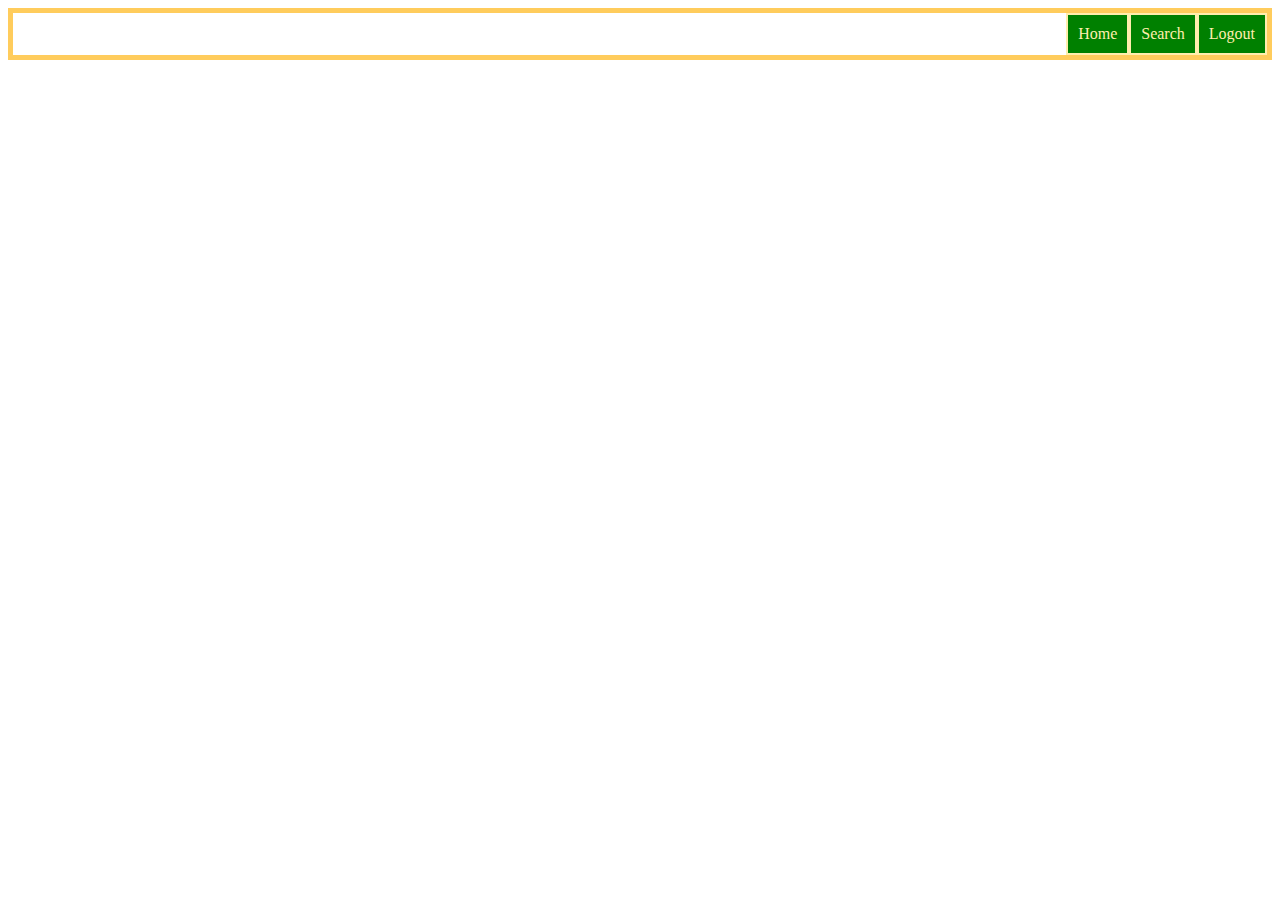
<file: index.html>
<!DOCTYPE html>
<html>
    <head>
        <link rel="stylesheet" href="index.css">
    </head>
    <body>
        <nav class="container">
            <div class="home">Home</div>
            <div class="search">Search</div>
            <div class="logout">Logout</div>
        </nav>
    </body>
</html>
</file>
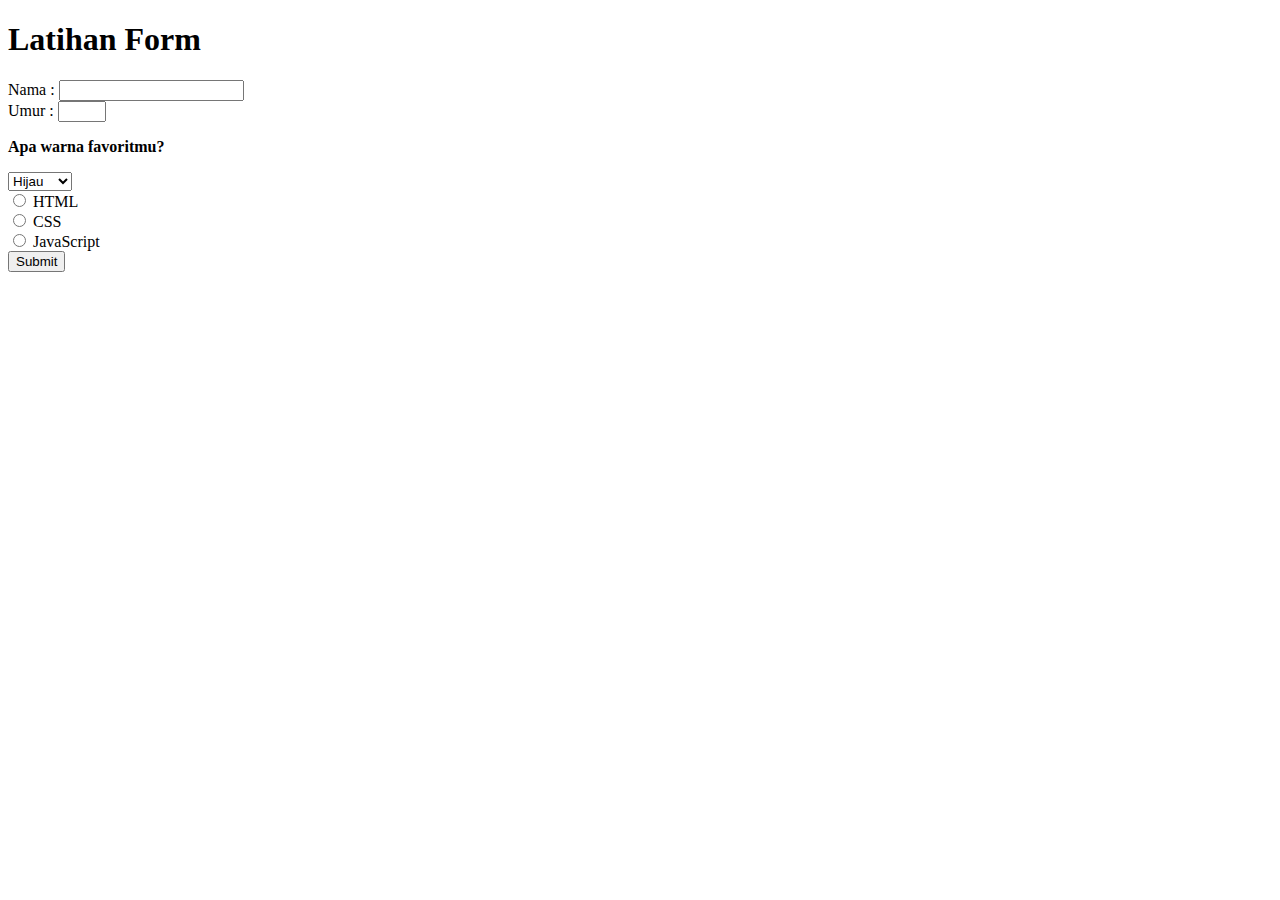
<file: form.html>
<!DOCTYPE html>
<head>
    <title>Latihan Form</title>
</head>
<body>
    <h1>Latihan Form</h1>
    <form action="https://www.google.com/" method="POST">
        <label for="name">Nama : </label>
        <input id="name" type="text" />
        <br>
        <label for="umur">Umur : </label>
        <input for="umur" type="number" min="1" max="9"/>
        <p><b>Apa warna favoritmu?</b></p>
        <select>
            <option>Merah</option>
            <option>Kuning</option>
            <option selected>Hijau</option>
        </select>
        <br>
        <input type="radio" id="html" name="fav_language" value="HTML">
        <label for="html">HTML</label><br>

        <input type="radio" id="css" name="fav_language" value="CSS">
        <label for="css">CSS</label><br>

        <input type="radio" id="javascript" name="fav_language" value="JavaScript">
        <label for="javascript">JavaScript</label><br>

        <input type="submit" value="Submit">
    </form>
</body>
</html>
</file>
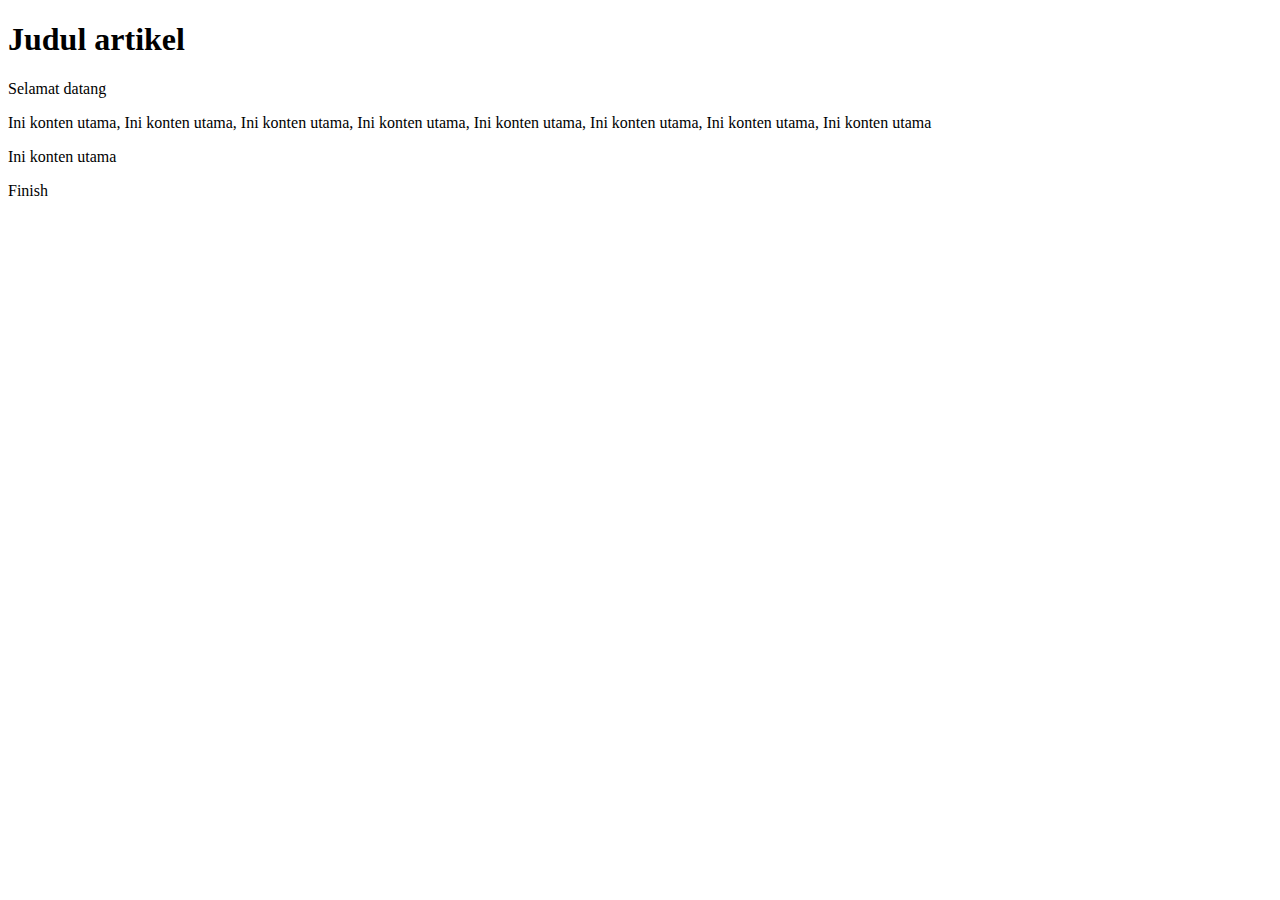
<file: layout.html>
<!DOCTYPE html>
<html>
    <head>
        <title>Layout Latihan</title>
    </head>
    <body>
        <article>
            <header>
                <h1>Judul artikel</h1>
                <p>Selamat datang</p>
            </header>
            <main>
                <p>Ini konten utama, Ini konten utama, Ini konten utama, Ini konten utama, 
                    Ini konten utama, Ini konten utama, Ini konten utama, Ini konten utama
                </p>
                <p>Ini konten utama</p>
            </main>
            <footer>
                <p>Finish</p>
            </footer>
        </article>
    </body>
</html>
</file>
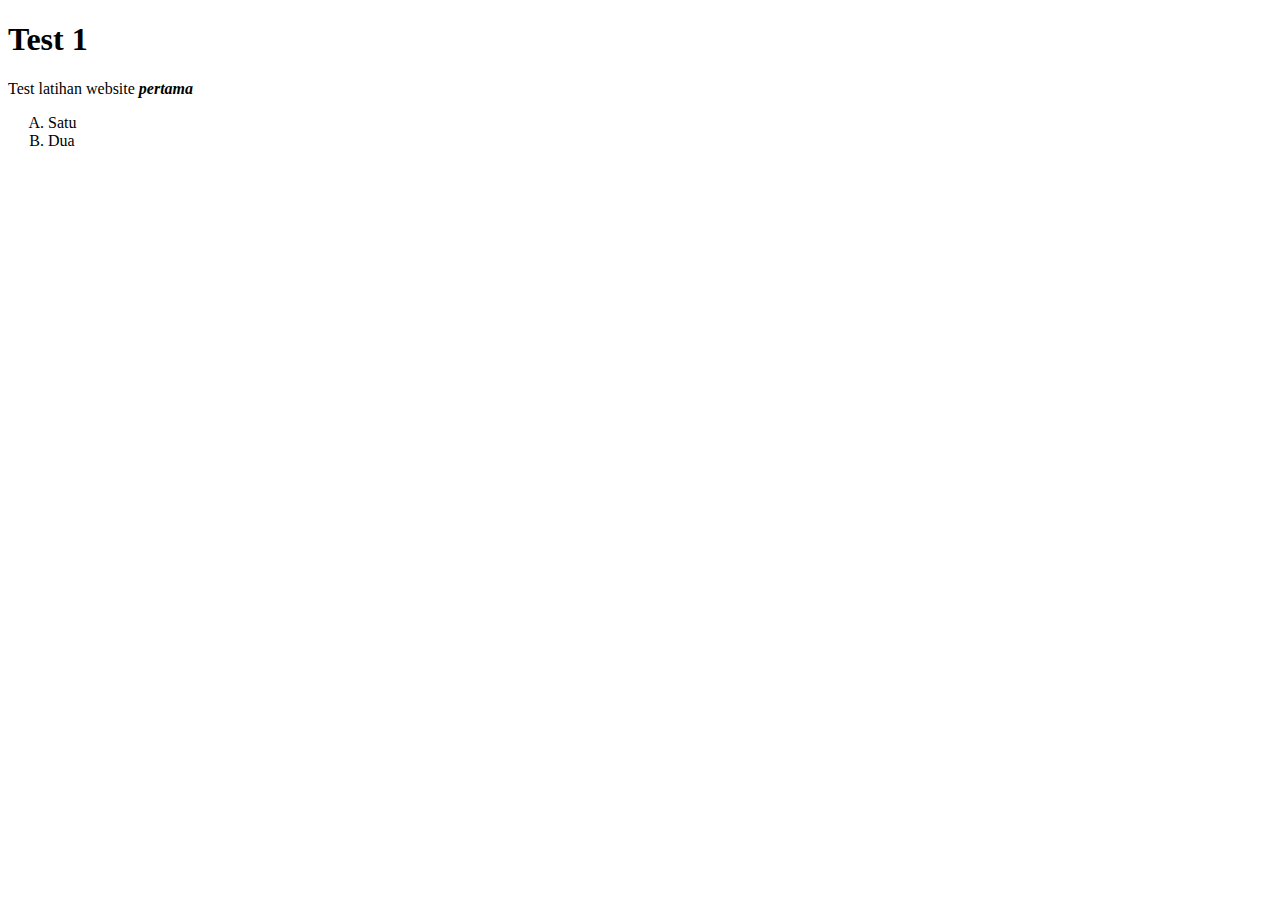
<file: paragraph.html>
<!DOCTYPE html>
<head>
    <title>Test HTML 1</title>
</head>
<body>
    <h1>Test 1</h1>
    <p>Test latihan website <b><i>pertama</i></b></p>

    <ol type="A">
        <li>Satu</li>
        <li>Dua</li>
    </ol>
</body>
</html>
</file>
<file: index.css>
.container {
    border: 5px solid #ffcc5c;
    display: flex;
    justify-content: flex-end; /* try to change this to center for example */
}

.container > div {
    padding: 10px;
    text-align: center;
    font-size: 14sp;
    color: #ffeead;
    border: 2px solid;
    background-color: green;
}

/* Sign up for the full Flexbox course here:
http://eepurl.com/dhjgB5
*/
</file>
